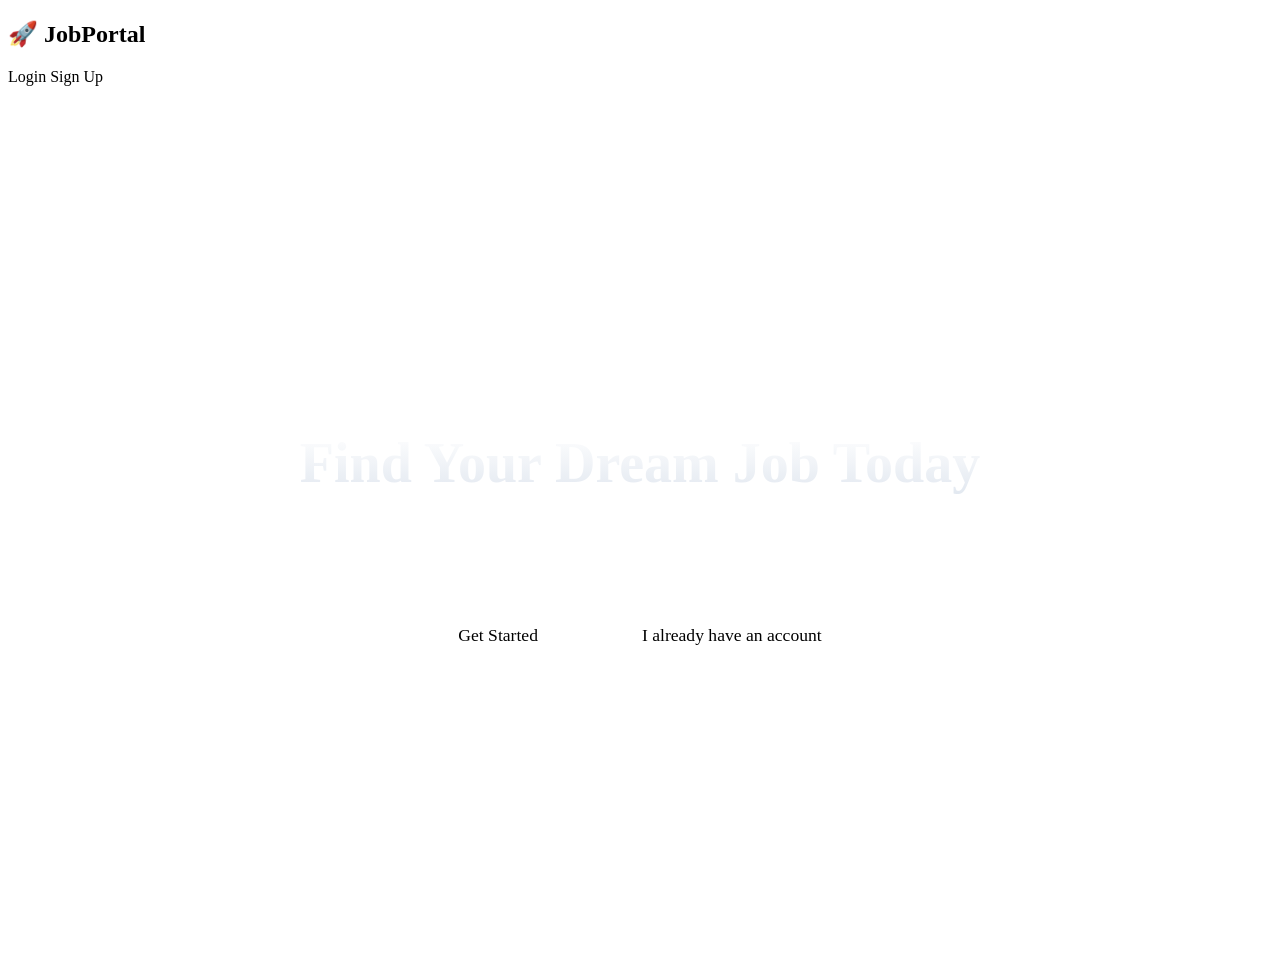
<file: jobportal2/target/classes/templates/index.html>
<!DOCTYPE html>
<html xmlns:th="http://www.thymeleaf.org">
<head>
    <meta charset="UTF-8">
    <title>Job Portal</title>
    <link rel="stylesheet" th:href="@{/css/style.css}">
    <style>
        .hero {
            display: flex;
            flex-direction: column;
            align-items: center;
            justify-content: center;
            height: calc(100vh - 80px);
            text-align: center;
            padding: 2rem;
        }
        .hero h1 {
            font-size: 3.5rem;
            margin-bottom: 1rem;
            font-weight: 800;
            background: -webkit-linear-gradient(#fff, #e2e8f0);
            -webkit-background-clip: text;
            -webkit-text-fill-color: transparent;
        }
        .hero p {
            font-size: 1.25rem;
            margin-bottom: 2rem;
            color: rgba(255, 255, 255, 0.8);
            max-width: 600px;
        }
        .hero-actions {
            display: flex;
            gap: 1.5rem;
        }
        .hero-actions .btn {
            padding: 1rem 2.5rem;
            font-size: 1.1rem;
        }
    </style>
</head>
<body>

<nav class="glass-nav">
    <h2>🚀 JobPortal</h2>
    <div class="nav-links">
        <a th:href="@{/login}">Login</a>
        <a th:href="@{/register}" class="btn">Sign Up</a>
    </div>
</nav>

<div class="hero">
    <h1>Find Your Dream Job Today</h1>
    <p>A smart platform connecting passionate job seekers with innovative employers. Build your future, one step at a time.</p>
    
    <div class="hero-actions">
        <a th:href="@{/register}" class="btn">Get Started</a>
        <a th:href="@{/login}" class="btn btn-secondary">I already have an account</a>
    </div>
</div>

</body>
</html>
</file>
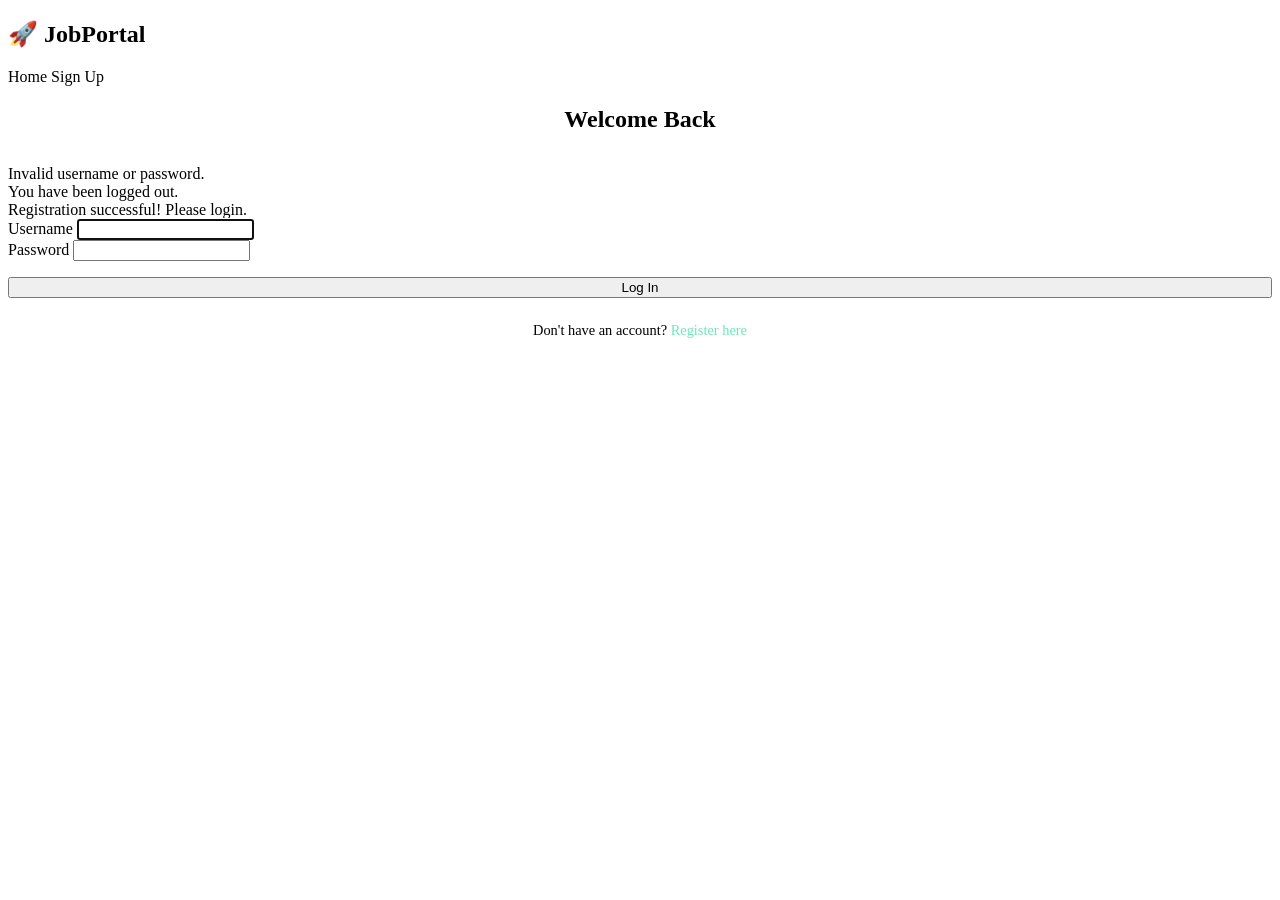
<file: jobportal2/target/classes/templates/login.html>
<!DOCTYPE html>
<html xmlns:th="http://www.thymeleaf.org">
<head>
    <meta charset="UTF-8">
    <title>Login - Job Portal</title>
    <link rel="stylesheet" th:href="@{/css/style.css}">
</head>
<body>

<nav class="glass-nav">
    <h2>🚀 JobPortal</h2>
    <div class="nav-links">
        <a th:href="@{/}">Home</a>
        <a th:href="@{/register}" class="btn">Sign Up</a>
    </div>
</nav>

<div class="auth-wrapper">
    <div class="glass-container auth-card">
        <h2 style="margin-bottom: 2rem; text-align: center;">Welcome Back</h2>
        
        <div th:if="${param.error}" class="alert alert-error">
            Invalid username or password.
        </div>
        <div th:if="${param.logout}" class="alert alert-success">
            You have been logged out.
        </div>
        <div th:if="${param.success}" class="alert alert-success">
            Registration successful! Please login.
        </div>

        <form th:action="@{/login}" method="post">
            <div class="form-group">
                <label for="username">Username</label>
                <input type="text" id="username" name="username" class="form-control" required autofocus>
            </div>
            
            <div class="form-group">
                <label for="password">Password</label>
                <input type="password" id="password" name="password" class="form-control" required>
            </div>
            
            <button type="submit" class="btn" style="width: 100%; margin-top: 1rem;">Log In</button>
        </form>
        
        <p style="text-align: center; margin-top: 1.5rem; font-size: 0.9rem;">
            Don't have an account? <a th:href="@{/register}" style="color: #6ee7b7; text-decoration: none;">Register here</a>
        </p>
    </div>
</div>

</body>
</html>
</file>
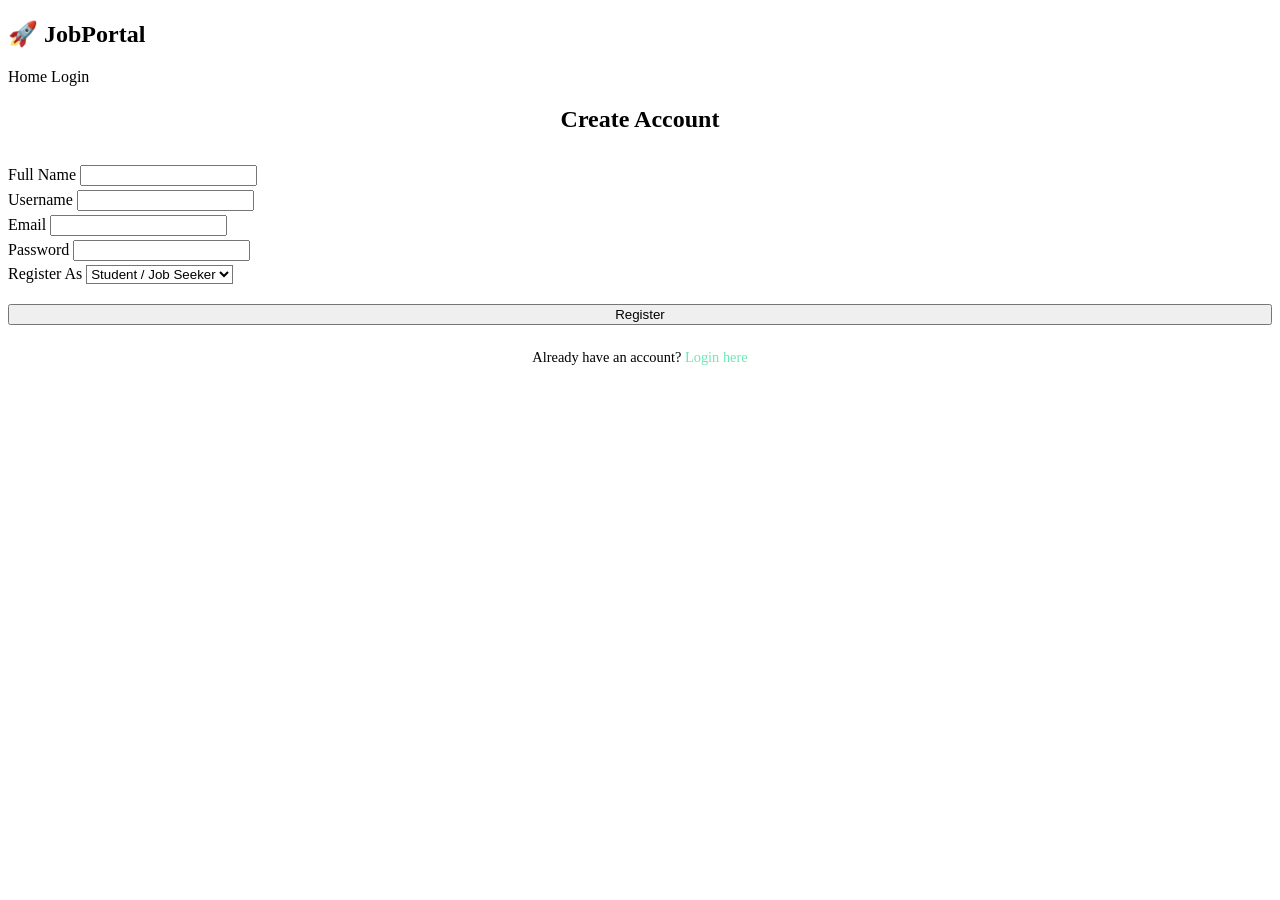
<file: jobportal2/target/classes/templates/register.html>
<!DOCTYPE html>
<html xmlns:th="http://www.thymeleaf.org">
<head>
    <meta charset="UTF-8">
    <title>Register - Job Portal</title>
    <link rel="stylesheet" th:href="@{/css/style.css}">
    <script>
        function toggleCompanyField() {
            var roleSelect = document.getElementById("role");
            var companyField = document.getElementById("companyField");
            if (roleSelect.value === "EMPLOYER") {
                companyField.style.display = "block";
            } else {
                companyField.style.display = "none";
            }
        }
    </script>
</head>
<body>

<nav class="glass-nav">
    <h2>🚀 JobPortal</h2>
    <div class="nav-links">
        <a th:href="@{/}">Home</a>
        <a th:href="@{/login}" class="btn btn-secondary">Login</a>
    </div>
</nav>

<div class="auth-wrapper">
    <div class="glass-container auth-card">
        <h2 style="margin-bottom: 2rem; text-align: center;">Create Account</h2>
        
        <form th:action="@{/register}" th:object="${userDto}" method="post">
            
            <div class="form-group">
                <label for="fullName">Full Name</label>
                <input type="text" id="fullName" th:field="*{fullName}" class="form-control" required>
                <div th:if="${#fields.hasErrors('fullName')}" th:errors="*{fullName}" style="color: #fca5a5; font-size: 0.85rem; margin-top: 0.25rem;"></div>
            </div>

            <div class="form-group">
                <label for="username">Username</label>
                <input type="text" id="username" th:field="*{username}" class="form-control" required>
                <div th:if="${#fields.hasErrors('username')}" th:errors="*{username}" style="color: #fca5a5; font-size: 0.85rem; margin-top: 0.25rem;"></div>
            </div>

            <div class="form-group">
                <label for="email">Email</label>
                <input type="email" id="email" th:field="*{email}" class="form-control" required>
                <div th:if="${#fields.hasErrors('email')}" th:errors="*{email}" style="color: #fca5a5; font-size: 0.85rem; margin-top: 0.25rem;"></div>
            </div>
            
            <div class="form-group">
                <label for="password">Password</label>
                <input type="password" id="password" th:field="*{password}" class="form-control" required>
                <div th:if="${#fields.hasErrors('password')}" th:errors="*{password}" style="color: #fca5a5; font-size: 0.85rem; margin-top: 0.25rem;"></div>
            </div>
            
            <div class="form-group">
                <label for="role">Register As</label>
                <select id="role" th:field="*{role}" class="form-control" onchange="toggleCompanyField()" required style="background: rgba(255, 255, 255, 0.1); color: #000;">
                    <option value="STUDENT">Student / Job Seeker</option>
                    <option value="EMPLOYER">Employer / Company</option>
                </select>
                <div th:if="${#fields.hasErrors('role')}" th:errors="*{role}" style="color: #fca5a5; font-size: 0.85rem; margin-top: 0.25rem;"></div>
            </div>
            
            <div class="form-group" id="companyField" style="display: none;">
                <label for="companyName">Company Name</label>
                <input type="text" id="companyName" th:field="*{companyName}" class="form-control">
            </div>

            <button type="submit" class="btn" style="width: 100%; margin-top: 1rem;">Register</button>
        </form>
        
        <p style="text-align: center; margin-top: 1.5rem; font-size: 0.9rem;">
            Already have an account? <a th:href="@{/login}" style="color: #6ee7b7; text-decoration: none;">Login here</a>
        </p>
    </div>
</div>

<script>
    // Initialize standard select box styling for dark mode compatibility 
    // Select options text color fix
    document.querySelectorAll('select option').forEach(opt => opt.style.color = '#000');
</script>
</body>
</html>
</file>
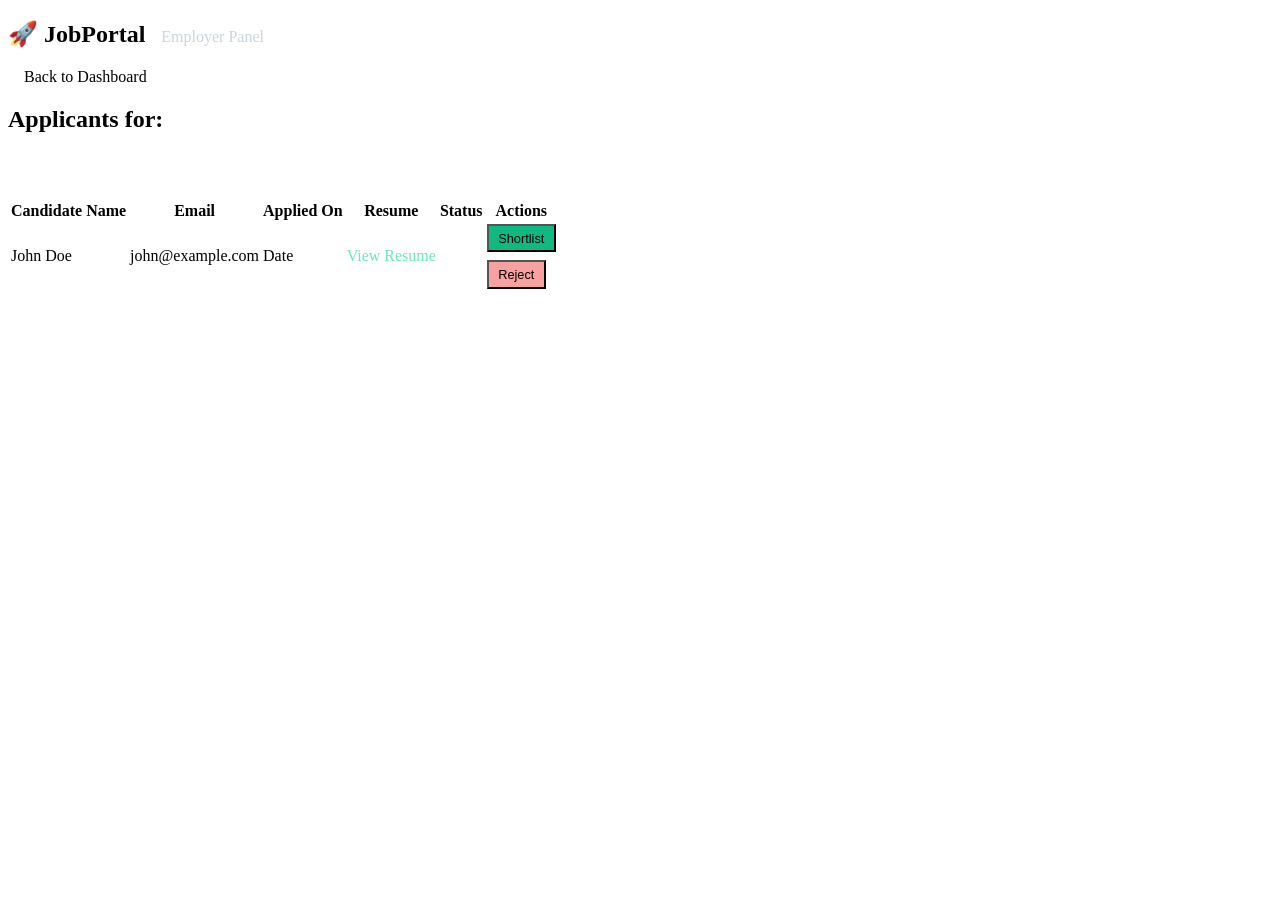
<file: jobportal2/target/classes/templates/employer/applicants.html>
<!DOCTYPE html>
<html xmlns:th="http://www.thymeleaf.org">
<head>
    <meta charset="UTF-8">
    <title>Applicants - Job Portal</title>
    <link rel="stylesheet" th:href="@{/css/style.css}">
</head>
<body>

<nav class="glass-nav">
    <h2>🚀 JobPortal <span style="font-size: 1rem; color: #cbd5e1; font-weight: normal; margin-left: 10px;">Employer Panel</span></h2>
    <div class="nav-links">
        <a th:href="@{/employer/dashboard}" class="btn btn-secondary" style="margin-right: 1rem; padding: 0.5rem 1rem;">Back to Dashboard</a>
        <span th:text="${#authentication.principal.user.companyName}" style="margin-right: 1.5rem; font-weight: 600;"></span>
    </div>
</nav>

<div class="dashboard-container">
    <div class="glass-container">
        <h2 style="margin-bottom: 0.5rem;">Applicants for: <span th:text="${job.title}" style="color: #6ee7b7;"></span></h2>
        <p style="color: rgba(255,255,255,0.7); margin-bottom: 2rem;">Review and manage candidates below.</p>

        <div style="overflow-x: auto;">
            <table class="data-table">
                <thead>
                    <tr>
                        <th>Candidate Name</th>
                        <th>Email</th>
                        <th>Applied On</th>
                        <th>Resume</th>
                        <th>Status</th>
                        <th>Actions</th>
                    </tr>
                </thead>
                <tbody>
                    <tr th:each="app : ${applications}">
                        <td th:text="${app.student.fullName}">John Doe</td>
                        <td th:text="${app.student.email}">john@example.com</td>
                        <td th:text="${#temporals.format(app.appliedAt, 'dd MMM yyyy')}">Date</td>
                        <td>
                            <a th:href="@{'/uploads/' + ${app.resumePath}}" target="_blank" style="color: #6ee7b7; text-decoration: none;">View Resume</a>
                        </td>
                        <td>
                            <span th:class="'status-badge status-' + ${#strings.toLowerCase(app.status)}" th:text="${app.status}"></span>
                        </td>
                        <td>
                            <form th:action="@{'/employer/application/' + ${app.id} + '/status'}" method="post" style="display: flex; gap: 0.5rem;">
                                <input type="hidden" name="status" value="SHORTLISTED">
                                <button type="submit" class="btn" style="padding: 0.3rem 0.6rem; font-size: 0.8rem; background: #10b981;" th:disabled="${app.status == 'SHORTLISTED'}">Shortlist</button>
                            </form>
                            <form th:action="@{'/employer/application/' + ${app.id} + '/status'}" method="post" style="display: flex; gap: 0.5rem; margin-top: 0.5rem;">
                                <input type="hidden" name="status" value="REJECTED">
                                <button type="submit" class="btn btn-secondary" style="padding: 0.3rem 0.6rem; font-size: 0.8rem; background: rgba(239, 68, 68, 0.5);" th:disabled="${app.status == 'REJECTED'}">Reject</button>
                            </form>
                        </td>
                    </tr>
                    <tr th:if="${#lists.isEmpty(applications)}">
                        <td colspan="6" style="text-align: center; color: rgba(255,255,255,0.7);">No applications yet.</td>
                    </tr>
                </tbody>
            </table>
        </div>
    </div>
</div>

</body>
</html>
</file>
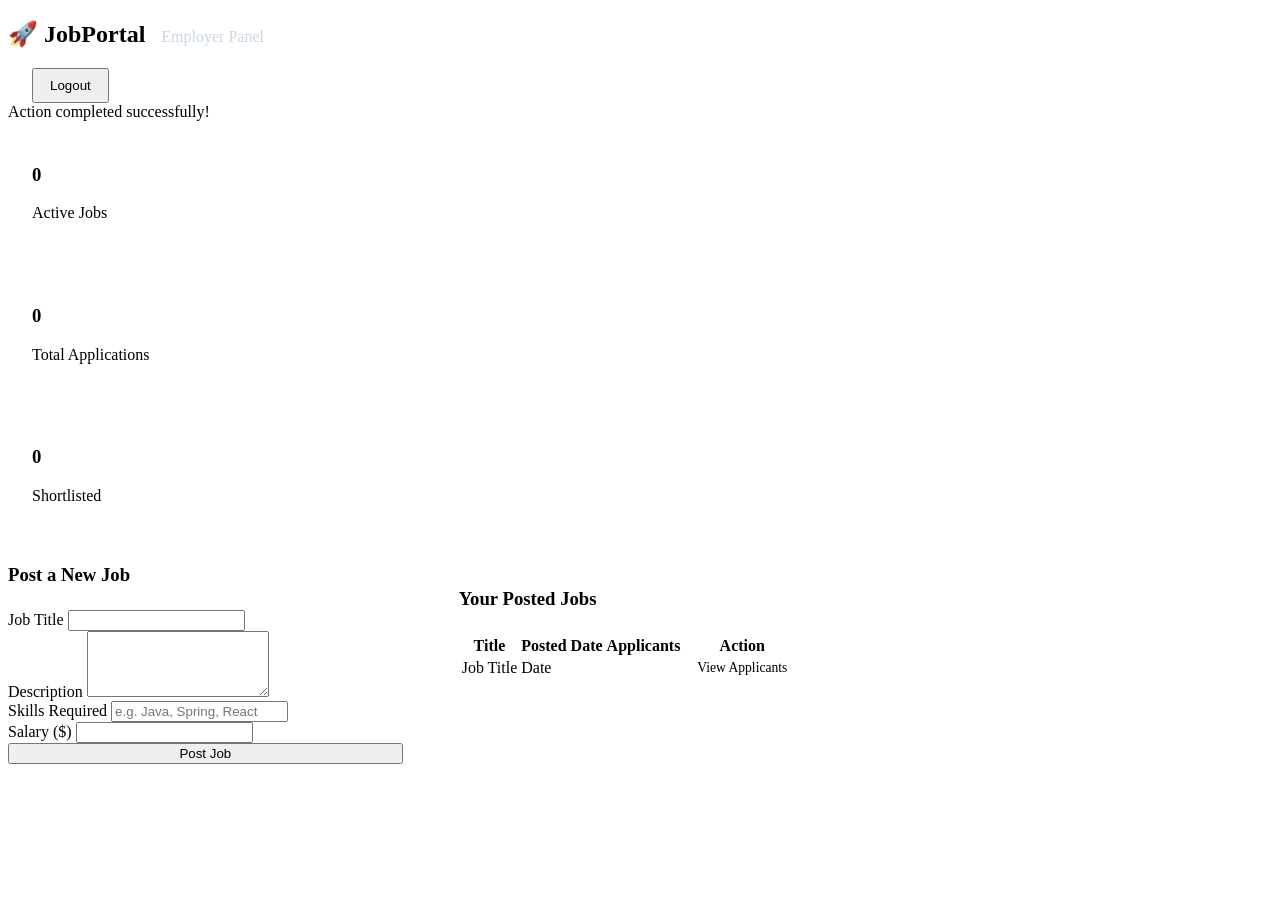
<file: jobportal2/target/classes/templates/employer/dashboard.html>
<!DOCTYPE html>
<html xmlns:th="http://www.thymeleaf.org">
<head>
    <meta charset="UTF-8">
    <title>Employer Dashboard - Job Portal</title>
    <link rel="stylesheet" th:href="@{/css/style.css}">
</head>
<body>

<nav class="glass-nav">
    <h2>🚀 JobPortal <span style="font-size: 1rem; color: #cbd5e1; font-weight: normal; margin-left: 10px;">Employer Panel</span></h2>
    <div class="nav-links">
        <span th:text="${employer.companyName}" style="margin-right: 1.5rem; font-weight: 600;"></span>
        <form th:action="@{/logout}" method="post" style="display:inline;">
            <button type="submit" class="btn btn-secondary" style="padding: 0.5rem 1rem;">Logout</button>
        </form>
    </div>
</nav>

<div class="dashboard-container">
    
    <div th:if="${param.success}" class="alert alert-success">
        Action completed successfully!
    </div>
    
    <div class="stats-grid">
        <div class="glass-container stat-card" style="padding: 1.5rem;">
            <h3 th:text="${#lists.size(jobs)}">0</h3>
            <p>Active Jobs</p>
        </div>
        <div class="glass-container stat-card" style="padding: 1.5rem;">
            <h3 th:text="${totalApplications}">0</h3>
            <p>Total Applications</p>
        </div>
        <div class="glass-container stat-card" style="padding: 1.5rem;">
            <h3 th:text="${shortlistedCandidates}">0</h3>
            <p>Shortlisted</p>
        </div>
    </div>

    <div style="display: flex; gap: 2rem; flex-wrap: wrap;">
        
        <!-- Post Job Form -->
        <div class="glass-container" style="flex: 1; min-width: 300px;">
            <h3 style="margin-bottom: 1.5rem;">Post a New Job</h3>
            <form th:action="@{/employer/job/post}" th:object="${newJob}" method="post">
                <div class="form-group">
                    <label for="title">Job Title</label>
                    <input type="text" id="title" th:field="*{title}" class="form-control" required>
                </div>
                <div class="form-group">
                    <label for="description">Description</label>
                    <textarea id="description" th:field="*{description}" class="form-control" rows="4" required></textarea>
                </div>
                <div class="form-group">
                    <label for="skillsRequired">Skills Required</label>
                    <input type="text" id="skillsRequired" th:field="*{skillsRequired}" class="form-control" placeholder="e.g. Java, Spring, React" required>
                </div>
                <div class="form-group">
                    <label for="salary">Salary ($)</label>
                    <input type="number" step="0.01" id="salary" th:field="*{salary}" class="form-control" required>
                </div>
                <button type="submit" class="btn" style="width: 100%;">Post Job</button>
            </form>
        </div>

        <!-- Listed Jobs -->
        <div class="glass-container" style="flex: 2; min-width: 400px; padding: 1.5rem;">
            <h3 style="margin-bottom: 1.5rem;">Your Posted Jobs</h3>
            <div style="overflow-x: auto;">
                <table class="data-table">
                    <thead>
                        <tr>
                            <th>Title</th>
                            <th>Posted Date</th>
                            <th>Applicants</th>
                            <th>Action</th>
                        </tr>
                    </thead>
                    <tbody>
                        <tr th:each="job : ${jobs}">
                            <td th:text="${job.title}">Job Title</td>
                            <td th:text="${#temporals.format(job.postedAt, 'dd MMM yyyy')}">Date</td>
                            <td><span class="status-badge" style="background: rgba(255,255,255,0.2); color: white;" th:text="${#lists.size(job.applications)}">0</span></td>
                            <td>
                                <a th:href="@{'/employer/job/' + ${job.id} + '/applicants'}" class="btn" style="padding: 0.4rem 0.8rem; font-size: 0.85rem;">View Applicants</a>
                            </td>
                        </tr>
                        <tr th:if="${#lists.isEmpty(jobs)}">
                            <td colspan="4" style="text-align: center; color: rgba(255,255,255,0.7);">No jobs posted yet.</td>
                        </tr>
                    </tbody>
                </table>
            </div>
        </div>

    </div>
</div>

</body>
</html>
</file>
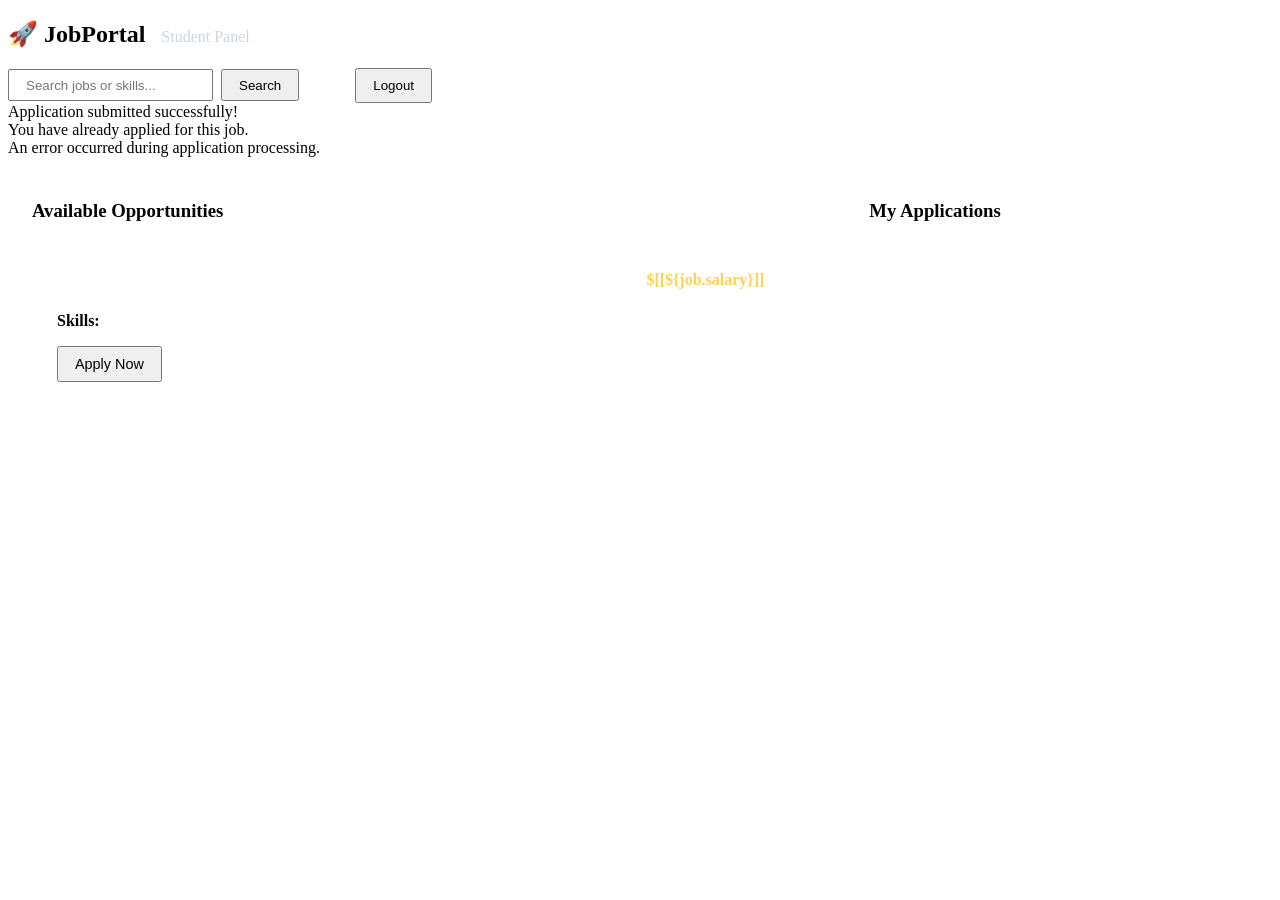
<file: jobportal2/target/classes/templates/student/dashboard.html>
<!DOCTYPE html>
<html xmlns:th="http://www.thymeleaf.org">
<head>
    <meta charset="UTF-8">
    <title>Student Dashboard - Job Portal</title>
    <link rel="stylesheet" th:href="@{/css/style.css}">
    <script>
        function triggerApply(jobId) {
            document.getElementById('apply-form-' + jobId).style.display = 'block';
        }
    </script>
</head>
<body>

<nav class="glass-nav">
    <h2>🚀 JobPortal <span style="font-size: 1rem; color: #cbd5e1; font-weight: normal; margin-left: 10px;">Student Panel</span></h2>
    <div class="nav-links" style="display: flex; align-items: center;">
        <form th:action="@{/student/dashboard}" method="get" style="display: flex; gap: 0.5rem; margin-right: 2rem;">
            <input type="text" name="search" class="form-control" placeholder="Search jobs or skills..." style="padding: 0.4rem 1rem;" th:value="${param.search}">
            <button type="submit" class="btn" style="padding: 0.4rem 1rem;">Search</button>
        </form>
        <span th:text="${student.fullName}" style="margin-right: 1.5rem; font-weight: 600;"></span>
        <form th:action="@{/logout}" method="post" style="display:inline;">
            <button type="submit" class="btn btn-secondary" style="padding: 0.5rem 1rem;">Logout</button>
        </form>
    </div>
</nav>

<div class="dashboard-container">
    
    <div th:if="${param.success}" class="alert alert-success">
        Application submitted successfully!
    </div>
    <div th:if="${param.alreadyApplied}" class="alert alert-error">
        You have already applied for this job.
    </div>
    <div th:if="${param.error}" class="alert alert-error">
        An error occurred during application processing.
    </div>

    <div style="display: flex; gap: 2rem; flex-wrap: wrap;">
        
        <!-- Available Jobs List -->
        <div class="glass-container" style="flex: 2; min-width: 400px; padding: 1.5rem;">
            <h3 style="margin-bottom: 1.5rem;">Available Opportunities</h3>
            
            <div style="display: flex; flex-direction: column; gap: 1rem;">
                <div th:each="job : ${jobs}" style="background: rgba(255,255,255,0.05); padding: 1.5rem; border-radius: 12px; border: 1px solid rgba(255,255,255,0.1);">
                    <div style="display: flex; justify-content: space-between; align-items: flex-start;">
                        <div>
                            <h4 th:text="${job.title}" style="color: #6ee7b7; font-size: 1.2rem; margin-bottom: 0.25rem;"></h4>
                            <p th:text="${job.employer.companyName}" style="font-size: 0.9rem; color: #cbd5e1; margin-bottom: 1rem;"></p>
                        </div>
                        <span style="font-weight: 600; color: #fcd34d;">$[[${job.salary}]]</span>
                    </div>
                    
                    <p th:text="${job.description}" style="font-size: 0.95rem; margin-bottom: 1rem; line-height: 1.5;"></p>
                    
                    <div style="margin-bottom: 1rem;">
                        <strong>Skills: </strong> <span th:text="${job.skillsRequired}" style="color: #e2e8f0; font-size: 0.9rem;"></span>
                    </div>

                    <button class="btn" th:onclick="'triggerApply(' + ${job.id} + ')'" style="padding: 0.5rem 1rem; font-size: 0.9rem;">Apply Now</button>
                    
                    <!-- Hidden Apply Form, shown when 'Apply Now' is clicked -->
                    <form th:id="'apply-form-' + ${job.id}" th:action="@{'/student/job/apply/' + ${job.id}}" method="post" enctype="multipart/form-data" style="display: none; margin-top: 1rem; padding-top: 1rem; border-top: 1px solid rgba(255,255,255,0.1);">
                        <div class="form-group">
                            <label>Upload Resume (PDF/DOCX)</label>
                            <input type="file" name="resume" class="form-control" style="background: transparent; border: none; padding: 0;" required>
                        </div>
                        <button type="submit" class="btn btn-secondary" style="background: #10b981; margin-top: 0.5rem; padding: 0.5rem 1rem; font-size: 0.9rem;">Submit Application</button>
                    </form>
                </div>
                
                <div th:if="${#lists.isEmpty(jobs)}" style="text-align: center; color: rgba(255,255,255,0.7); padding: 2rem;">
                    No jobs found. Try adjusting your search.
                </div>
            </div>
        </div>

        <!-- My Applications -->
        <div class="glass-container" style="flex: 1; min-width: 300px; padding: 1.5rem; max-height: 80vh; overflow-y: auto;">
            <h3 style="margin-bottom: 1.5rem;">My Applications</h3>
            
            <div th:each="app : ${myApplications}" style="background: rgba(255,255,255,0.05); padding: 1rem; border-radius: 8px; margin-bottom: 1rem;">
                <h5 th:text="${app.job.title}" style="margin-bottom: 0.25rem;"></h5>
                <p th:text="${app.job.employer.companyName}" style="font-size: 0.85rem; color: rgba(255,255,255,0.7); margin-bottom: 0.5rem;"></p>
                <div style="display: flex; justify-content: space-between; align-items: center;">
                    <span th:class="'status-badge status-' + ${#strings.toLowerCase(app.status)}" th:text="${app.status}"></span>
                    <span style="font-size: 0.75rem; color: rgba(255,255,255,0.5);" th:text="${#temporals.format(app.appliedAt, 'dd MMM yyyy')}"></span>
                </div>
            </div>
            
            <div th:if="${#lists.isEmpty(myApplications)}" style="text-align: center; color: rgba(255,255,255,0.7);">
                You haven't applied to any jobs yet.
            </div>
        </div>

    </div>
</div>

</body>
</html>
</file>
